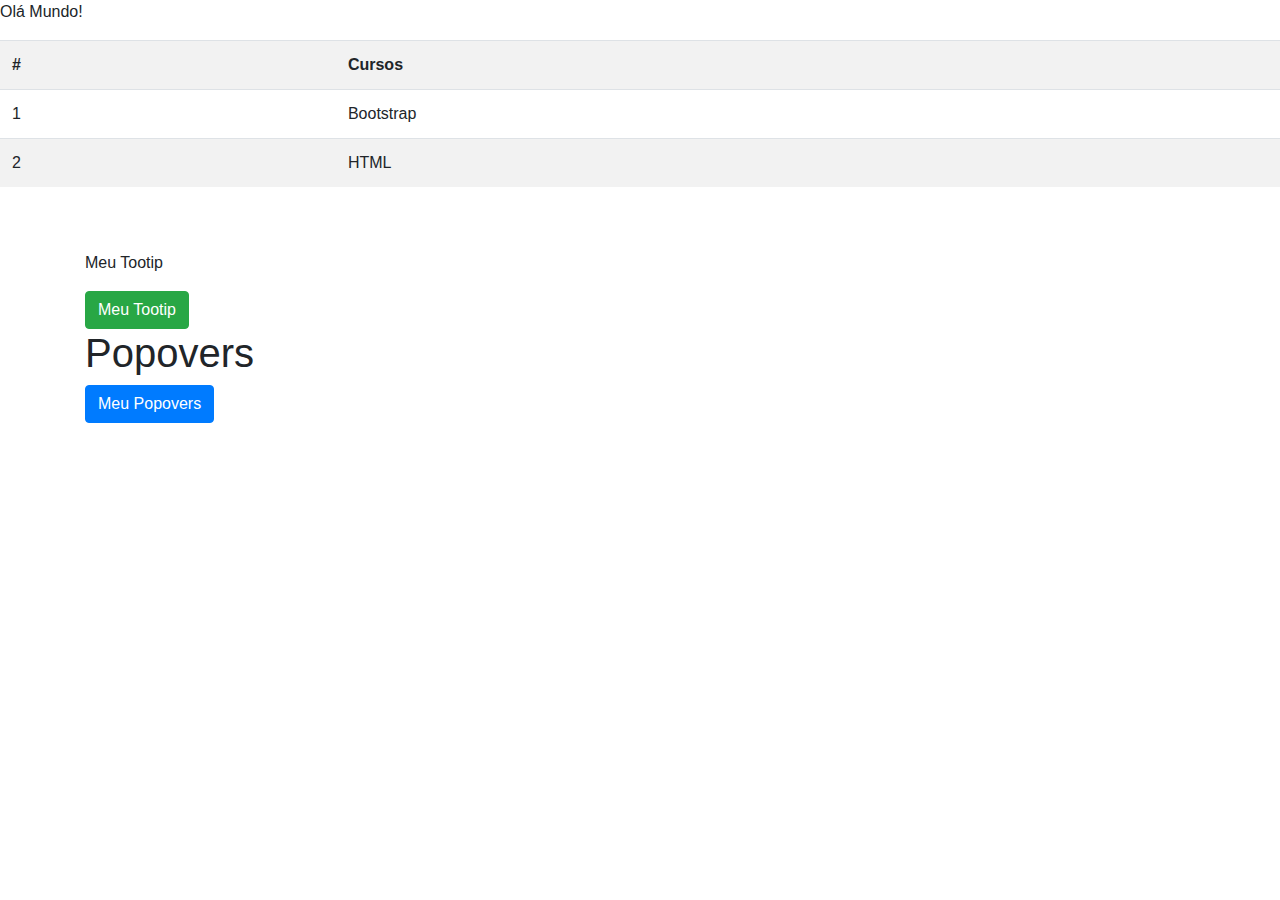
<file: bootstrap/index.html>
<!DOCTYPE html>
<html>
<head>
	<title>Meu Site Bootsrap</title>
	<!-- CSS BOOTSTRAP-->
	<link href="public/css/bootstrap.min.css" rel="stylesheet">
	<meta charset="utf-8">
</head>
<body>
	<p>Olá Mundo!</p>
	<!--TABELAS-->
	<table class="table table-hover table-striped">
		<tr><!--Cabeçalho-->
			<th>#</th>
			<th>Cursos</th>
		</tr><!--Cabeçalho-->
		<tr>
			<td>1</td>
			<td>Bootstrap</td>
		</tr>
		<tr>
			<td>2</td>
			<td>HTML</td>
		</tr>
	</table><!--Table-->
	<!--Popovers-->

	<!--Tooltip-->
	<br><br>
	<div class="container">
		<p>Meu Tootip</p>
		<button class="btn btn-success" title="Meu primeiro Tooltip" data-toggle="tooltip" >Meu Tootip</button>
	</div><!--Tooltip-->

	<div class="container">
		<h1>Popovers</h1>
		<button class="btn btn-primary" title="título do meu popover" data-toggle="popover" data-content="Aqui é o conteudo do meu popovers" data-placement="left">Meu Popovers</button>
	</div>

	<footer>
		<!-- JQuery BOOTSTRAP-->
		<script src="public/js/jquery.js"></script>
		<!-- JS BOOTSTRAP-->
		<script src="public/js/bootstrap.bundle.min.js"></script>
		<!--popover-->
		<script>
			$(function(){
				$('[data-toggle="popover"]').popover();
			});
		</script>
		<script type="text/javascript">
			$(function(){
				$('[data-toggle="tooltip"]').tooltip();
			});
		</script>
	</footer><!--Rodape-->
</body>
</html>
</file>
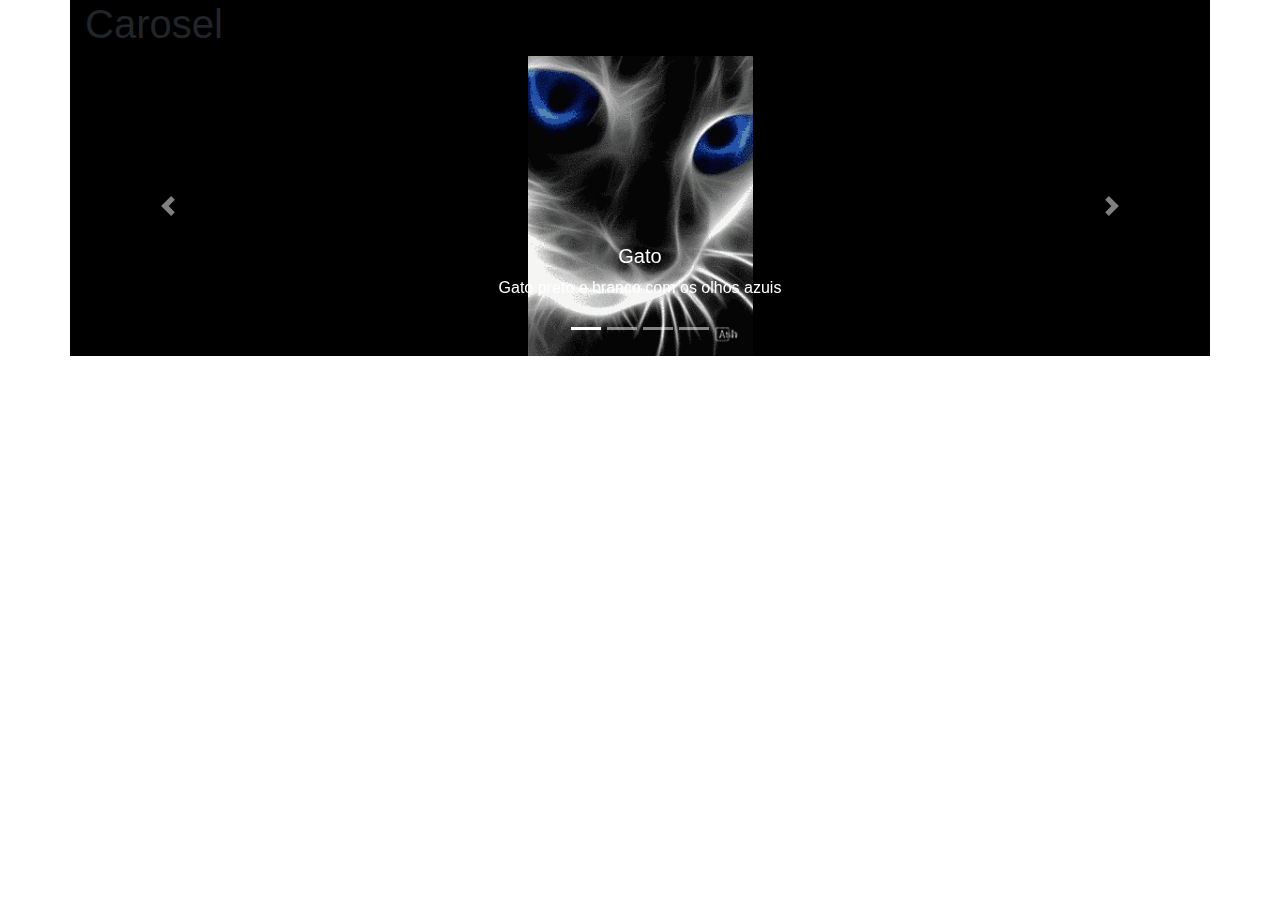
<file: bootstrap/bootstrap-index-carrousel.html>
<!DOCTYPE html>
<html>
	<head>
		<title>Meu Site Bootsrap</title>
		<!-- CSS BOOTSTRAP-->
		<link href="public/css/bootstrap.min.css" rel="stylesheet">
		<meta charset="utf-8"><!--Caracteres especiais Português-->
	</head><!--Head-->
	<body>
		
		<!--carousel-fade: Transação suave-->
		<div class="container" style="background-color: black">
			<h1>Carosel</h1>
			<div id="meu_slideShow" class="carousel slide carousel-fade" data-ride="carousel" style="text-align: center">

				<!--Indicadores-->
				<!--data-slide-to="0": imagem que começa-->
				<ol class="carousel-indicators">
					<li data-target="#meu_slideShow" data-slide-to="0" class="active"></li>
					<li data-target="#meu_slideShow" data-slide-to="1"></li>
					<li data-target="#meu_slideShow" data-slide-to="2"></li>
					<li data-target="#meu_slideShow" data-slide-to="3"></li>
				</ol>

				<!--Conteudo, imagens do Carosel-->
				<div class="carousel-inner">

					<!--Imagem 1-->
					<!--alt"": descrição da imagem para um deficiente visual-->
					<div class="carousel-item active">
						<img src="public/imagens/imagem1.jpg" alt="Gato preto e branco com os olhos azuis" style="max-height: 500px">

						<!--Legenda do Carosel-->
						<!--d-none: não aparece em celular-->
						<!--d-md-block: tamanho médio-->
						<div class="carousel-caption d-none d-md-block">
							<h5>Gato</h5>
							<p>Gato preto e branco com os olhos azuis</p>
						</div><!--Legenda do Carosel-->
					</div><!--Imagem 1-->

					<!--Imagem 2-->
					<div class="carousel-item">
						<img src="public/imagens/imagem2.jpg" lt="Cachorro colorido" style="max-height: 500px">

						<!--Legenda do Carosel-->
						<div class="carousel-caption d-none d-md-block">
							<h5>Cachorro</h5>
							<p>Cachorro colorido</p>
						</div><!--Legenda do Carosel-->
					</div><!--Imagem 2-->

					<!--Imagem 3-->
					<div class="carousel-item">
						<img src="public/imagens/imagem3.jpg" alt="Controle de video game colorido" style="max-height: 500px">
						
						<!--Legenda do Carosel-->
						<div class="carousel-caption d-none d-md-block">
							<h5>Controle de video game</h5>
							<p>Controle de video game colorido</p>
						</div><!--Legenda do Carosel-->
					</div><!--Imagem 3-->

					<!--Imagem 4-->
					<div class="carousel-item">
						<img src="public/imagens/imagem4.jpg" alt="Por do sol em uma prais ao entardecer e o golfinho atando fora da água" style="max-height: 500px">
						
						<!--Legenda do Carosel-->
						<div class="carousel-caption d-none d-md-block">
							<h5>Por do sol</h5>
							<p>Por do sol em uma prais ao entardecer</p>
						</div><!--Legenda do Carosel-->
					</div><!--Imagem 4-->

				</div><!--carousel-inner-->

				<!--Icon voltar-->
				<!--role="button": rola automatico-->
				<a class="carousel-control-prev" href="#meu_slideShow" role="button" data-slide="prev">
					<span class="carousel-control-prev-icon" ></span>
					<!--Leitor automatico acessibilidade-->
					<span class="sr-only">Anterior</span>
				</a><!--Icon voltar-->

				<!--Icon avançar-->
				<a class="carousel-control-next" href="#meu_slideShow" data-slide="next">
					<span class="carousel-control-next-icon"></span>
					<!--Leitor automatico acessibilidade-->
					<span class="sr-only">Posterior</span>
				</a><!--Icon avançar-->

			</div><!--meu_slideShow-->
			
		</div>

		<footer>
			<!-- JQuery BOOTSTRAP-->
			<script src="public/js/jquery.js"></script>
			<!-- JS BOOTSTRAP-->
			<script src="public/js/bootstrap.bundle.min.js"></script>
			<!--Script-caixaLivro-->
			<script type="text/javascript">
				$('#caixaLivro').scrollspy({ target: '#livro' })
			</script>
		</footer><!--Rodape-->
	</body><!--Body-->
</html><!--Html-->
</file>
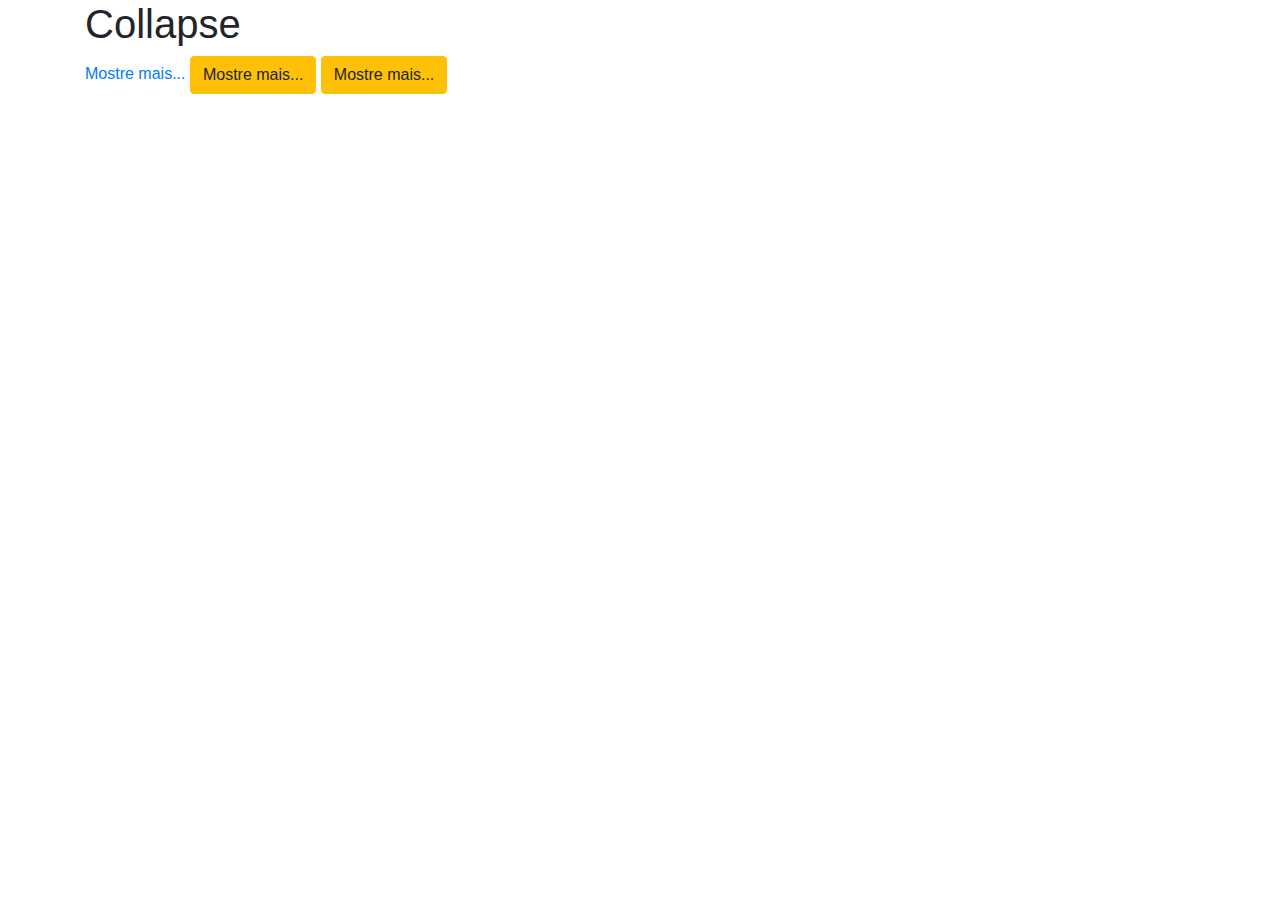
<file: bootstrap/bootstrap-index-collapse.html>
<!DOCTYPE html>
<html>
	<head>
		<title>Meu Site Bootsrap</title>
		<!-- CSS BOOTSTRAP-->
		<link href="public/css/bootstrap.min.css" rel="stylesheet">
		<meta charset="utf-8"><!--Caracteres especiais Português-->
	</head><!--Head-->
	<body>
		<div class="container">
			<h1>Collapse</h1>

			
			<!--data-target: chama o "ID"-->
			<!--<a>Exemplo 1 - link</a>-->
			<a data-toggle="collapse" href="#secreto" data-target="#secreto">Mostre mais...</a>

			<!--<button>Exemplo 2 - Botão</button>-->
			<button class="btn btn-warning" data-toggle="collapse" data-target="#secreto">Mostre mais...</button>

			<!--<input>Exemplo 3 - Botão</input>-->
			<!--type="submit": funciona-->
			<input type="button" class="btn btn-warning" data-toggle="collapse" data-target="#secreto" name="" value="Mostre mais...">

			<!--Mensagem oculta-->
			<div class="collapse" id="secreto">
				Mensagem Secreta.
			</div>

		</div><!--Container-->

		<footer>
			<!-- JQuery BOOTSTRAP-->
			<script src="public/js/jquery.js"></script>
			<!-- JS BOOTSTRAP-->
			<script src="public/js/bootstrap.bundle.min.js"></script>
		</footer><!--Rodape-->
	</body><!--Body-->
</html><!--Html-->
</file>
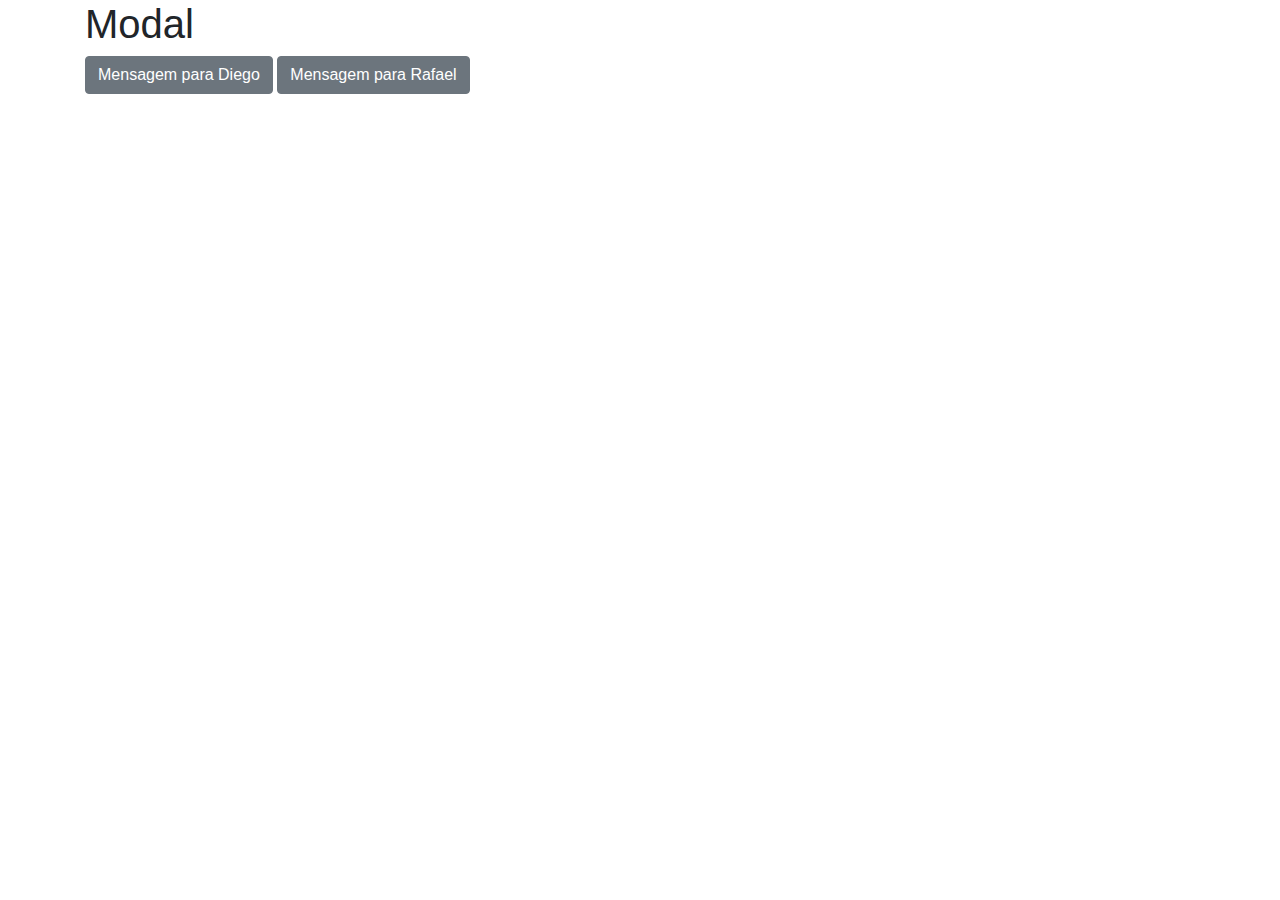
<file: bootstrap/bootstrap-index-modal.html>
<!DOCTYPE html>
<html>
<head>
	<title>Meu Site Bootsrap</title>
	<!-- CSS BOOTSTRAP-->
	<link href="public/css/bootstrap.min.css" rel="stylesheet">
	<meta charset="utf-8">
</head>
<body>
	<!--Modal-->
	<div class="container"><!--Modal-->
		<h1>Modal</h1>

		<button class="btn btn-secondary" data-nome="Diego" data-toggle="modal" data-target="#conteudoModal">Mensagem para Diego</button>

		<button class="btn btn-secondary" data-nome="Rafael" data-toggle="modal" data-target="#conteudoModal">Mensagem para Rafael</button>

	</div><!--Modal-->

	<!--MODAL-->
	<div id="conteudoModal" class="modal fade">
		<!--modal-dialog-centered: modal centralizada-->
		<!--modal-dialog: modal topo-->
		<!--modal-sm: modal pequeno-->
		<div class="modal-dialog modal-sm">
			<div class="modal-content">
				<!--Titulo-->
				<div class="modal-header">
					<h4 class="modal-title">Meu Modal</h4>
					<button class="close" data-dismiss="modal" arial-label="Fechar">
						<span aria-hidden="true">&times;</span>
					</button>
				</div><!--Titulo-Modal-->

				<!--Conteudo-->
				<div class="modal-body">
						<!--colulas: col-nº - total = 12--
						<div class="col-4" style="background-color: red">
							Texto do meu modal parte 1.
						</div>
						<div class="col-4" style="background-color: blue">
							Texto do meu modal parte 2.
						</div>
						<div class="col-4" style="background-color: green">
							Texto do meu modal parte 3.
						</div>-->
						<div class="row">
							<div class="col-4">
								<span>Destinatário:</span>
							</div><!--col-4-->
							<div class="col-8">
								<input type="text" name="para" class="form-control">
							</div><!--col-8-->
						</div><!--row-->

						<br>

						<div class="row">
							<div class="col-4">
								<span>Mensagem:</span>
							</div><!--col-4-->
							<div class="col-8">
								<textarea class="form-control"></textarea>
							</div><!--col-8-->
						</div><!--row-->
				</div><!--Conteudo-->

				<!--Rodapé-Modal-->
				<div class="modal-footer">
					<button class="btn btn-secondary" data-dismiss="modal">Fechar</button>
				</div><!--Rodapé-Modal-->

			</div>
		</div>
	</div>

	<footer>
		<!-- JQuery BOOTSTRAP-->
		<script src="public/js/jquery.js"></script>
		<!-- JS BOOTSTRAP-->
		<script src="public/js/bootstrap.bundle.min.js"></script>
		<!--Jquery-modal-->
		<script type="text/javascript">
			$('#conteudoModal').on('show.bs.modal', function(event){
				var button = $(event.relatedTarget);
				var recipient = button.data('nome');
				var modal = $(this);
				modal.find('.modal-title').text('Mensagem para: '+ recipient);
				modal.find('.modal-body input').val(recipient);
			});
		</script>
	</footer><!--Rodape-->
</body>
</html>
</file>
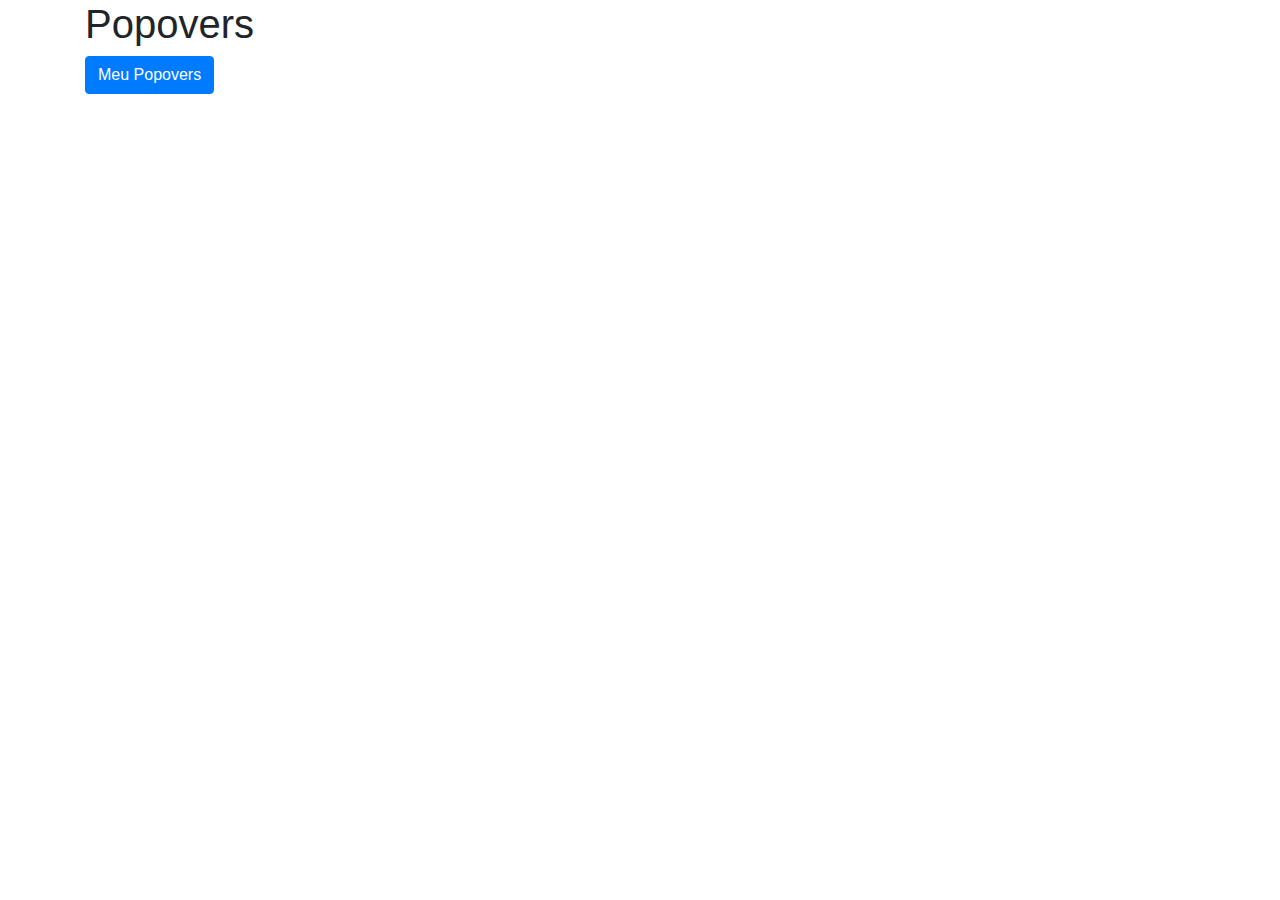
<file: bootstrap/bootstrap-index-popovers.html>
<!DOCTYPE html>
<html>
<head>
	<title>Meu Site Bootsrap</title>
	<!-- CSS BOOTSTRAP-->
	<link href="public/css/bootstrap.min.css" rel="stylesheet">
	<meta charset="utf-8">
</head>
<body>

	<!--Popovers-->
	<div class="container">
		<h1>Popovers</h1>
		<button class="btn btn-primary" title="título do meu popover" data-toggle="popover" data-content="Aqui é o conteudo do meu popovers" data-placement="left">Meu Popovers</button>
	</div><!--Popovers-->

	<footer>
		<!-- JQuery BOOTSTRAP-->
		<script src="public/js/jquery.js"></script>
		<!-- JS BOOTSTRAP-->
		<script src="public/js/bootstrap.bundle.min.js"></script>
		
		<!--popover-->
		<script>
			$(function(){
				$('[data-toggle="popover"]').popover();
			});
		</script><!--popover-->
	</footer><!--Rodape-->
</body>
</html>
</file>
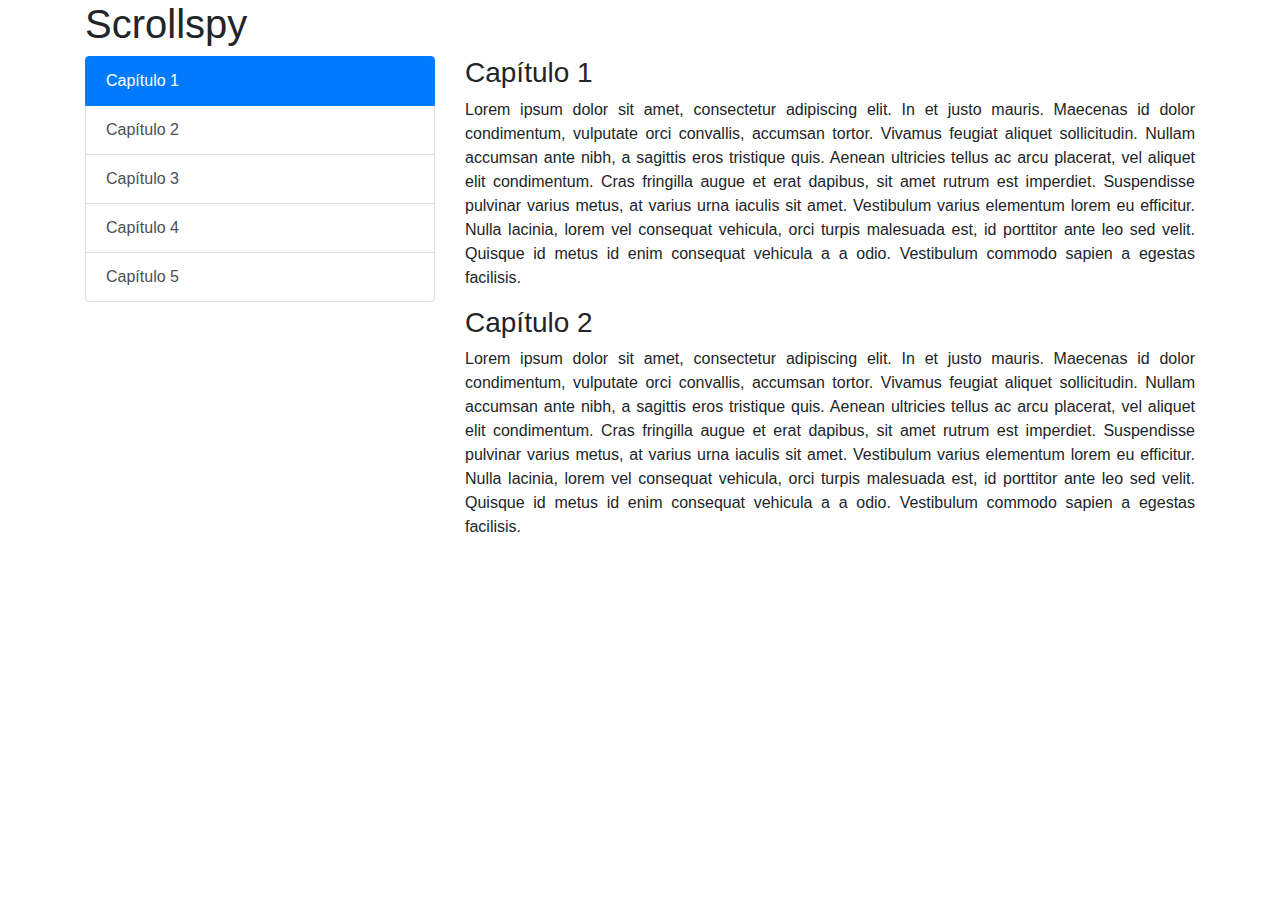
<file: bootstrap/bootstrap-index-scrollspy.html>
<!DOCTYPE html>
<html>
	<head>
		<title>Meu Site Bootsrap</title>
		<!-- CSS BOOTSTRAP-->
		<link href="public/css/bootstrap.min.css" rel="stylesheet">
		<meta charset="utf-8"><!--Caracteres especiais Português-->
	</head><!--Head-->
	<body>
		<div class="container">
			<h1>Scrollspy</h1>

			<div class="row"> 
				<div class="col-4">
					<div id="livro" class="list-group">
						<a class="list-group-item list-group-item-action" href="#c1">Capítulo 1</a>
						<a class="list-group-item list-group-item-action" href="#c2">Capítulo 2</a>
						<a class="list-group-item list-group-item-action" href="#c3">Capítulo 3</a>
						<a class="list-group-item list-group-item-action" href="#c4">Capítulo 4</a>
						<a class="list-group-item list-group-item-action" href="#c5">Capítulo 5</a>
					</div><!--livros-->
				</div><!--col-4-->

				<!--style="text-align: justify": Texto justificado para todos os lados-->
				<!--overflow: auto: manter a caixa subindo e descendo-->
				<div  class="col-8" id="caixaLivro" style=" position: relative; height: 500px; overflow: auto; text-align: justify">
					<!--data-offset="0": Onde inicia-->
					<div data-spy="scroll" data-target="#livro" data-offset="0">
						<h3 id="c1">Capítulo 1</h3>
						<p>
							Lorem ipsum dolor sit amet, consectetur adipiscing elit. In et justo mauris. Maecenas id dolor condimentum, vulputate orci convallis, accumsan tortor. Vivamus feugiat aliquet sollicitudin. Nullam accumsan ante nibh, a sagittis eros tristique quis. Aenean ultricies tellus ac arcu placerat, vel aliquet elit condimentum. Cras fringilla augue et erat dapibus, sit amet rutrum est imperdiet. Suspendisse pulvinar varius metus, at varius urna iaculis sit amet. Vestibulum varius elementum lorem eu efficitur. Nulla lacinia, lorem vel consequat vehicula, orci turpis malesuada est, id porttitor ante leo sed velit. Quisque id metus id enim consequat vehicula a a odio. Vestibulum commodo sapien a egestas facilisis.
						</p>

						<h3 id="c2">Capítulo 2</h3>
						<p>
							Lorem ipsum dolor sit amet, consectetur adipiscing elit. In et justo mauris. Maecenas id dolor condimentum, vulputate orci convallis, accumsan tortor. Vivamus feugiat aliquet sollicitudin. Nullam accumsan ante nibh, a sagittis eros tristique quis. Aenean ultricies tellus ac arcu placerat, vel aliquet elit condimentum. Cras fringilla augue et erat dapibus, sit amet rutrum est imperdiet. Suspendisse pulvinar varius metus, at varius urna iaculis sit amet. Vestibulum varius elementum lorem eu efficitur. Nulla lacinia, lorem vel consequat vehicula, orci turpis malesuada est, id porttitor ante leo sed velit. Quisque id metus id enim consequat vehicula a a odio. Vestibulum commodo sapien a egestas facilisis.
						</p>

						<h3 id="c3">Capítulo 3</h3>
						<p>
							Lorem ipsum dolor sit amet, consectetur adipiscing elit. In et justo mauris. Maecenas id dolor condimentum, vulputate orci convallis, accumsan tortor. Vivamus feugiat aliquet sollicitudin. Nullam accumsan ante nibh, a sagittis eros tristique quis. Aenean ultricies tellus ac arcu placerat, vel aliquet elit condimentum. Cras fringilla augue et erat dapibus, sit amet rutrum est imperdiet. Suspendisse pulvinar varius metus, at varius urna iaculis sit amet. Vestibulum varius elementum lorem eu efficitur. Nulla lacinia, lorem vel consequat vehicula, orci turpis malesuada est, id porttitor ante leo sed velit. Quisque id metus id enim consequat vehicula a a odio. Vestibulum commodo sapien a egestas facilisis.
						</p>

						<h3 id="c4">Capítulo 4</h3>
						<p>
							Lorem ipsum dolor sit amet, consectetur adipiscing elit. In et justo mauris. Maecenas id dolor condimentum, vulputate orci convallis, accumsan tortor. Vivamus feugiat aliquet sollicitudin. Nullam accumsan ante nibh, a sagittis eros tristique quis. Aenean ultricies tellus ac arcu placerat, vel aliquet elit condimentum. Cras fringilla augue et erat dapibus, sit amet rutrum est imperdiet. Suspendisse pulvinar varius metus, at varius urna iaculis sit amet. Vestibulum varius elementum lorem eu efficitur. Nulla lacinia, lorem vel consequat vehicula, orci turpis malesuada est, id porttitor ante leo sed velit. Quisque id metus id enim consequat vehicula a a odio. Vestibulum commodo sapien a egestas facilisis.
							at varius urna iaculis sit amet. Vestibulum varius elementum lorem eu efficitur. Nulla lacinia, lorem vel consequat vehicula, orci turpis malesuada est, id porttitor ante leo sed velit. Quisque id metus id enim consequat vehicula a a odio. Vestibulum commodo sapien a egestas facilisis.
						</p>

						<h3 id="c5">Capítulo 5</h3>
						<p>
							Lorem ipsum dolor sit amet, consectetur adipiscing elit. In et justo mauris. Maecenas id dolor condimentum, vulputate orci convallis, accumsan tortor. Vivamus feugiat aliquet sollicitudin. Nullam accumsan ante nibh, a sagittis eros tristique quis. Aenean ultricies tellus ac arcu placerat, vel aliquet elit condimentum. Cras fringilla augue et erat dapibus, sit amet rutrum est imperdiet. Suspendisse pulvinar varius metus, at varius urna iaculis sit amet. Vestibulum varius elementum lorem eu efficitur. Nulla lacinia, lorem vel consequat vehicula, orci turpis malesuada est, id porttitor ante leo sed velit. Quisque id metus id enim consequat vehicula a a odio. Vestibulum commodo sapien a egestas facilisis.
						</p>
				</div><!---col-8-->
			</div><!--row-->
		</div><!--Container-->

		<footer>
			<!-- JQuery BOOTSTRAP-->
			<script src="public/js/jquery.js"></script>
			<!-- JS BOOTSTRAP-->
			<script src="public/js/bootstrap.bundle.min.js"></script>
			<!--Script-caixaLivro-->
			<script type="text/javascript">
				$('#caixaLivro').scrollspy({ target: '#livro' })
			</script>
		</footer><!--Rodape-->
	</body><!--Body-->
</html><!--Html-->
</file>
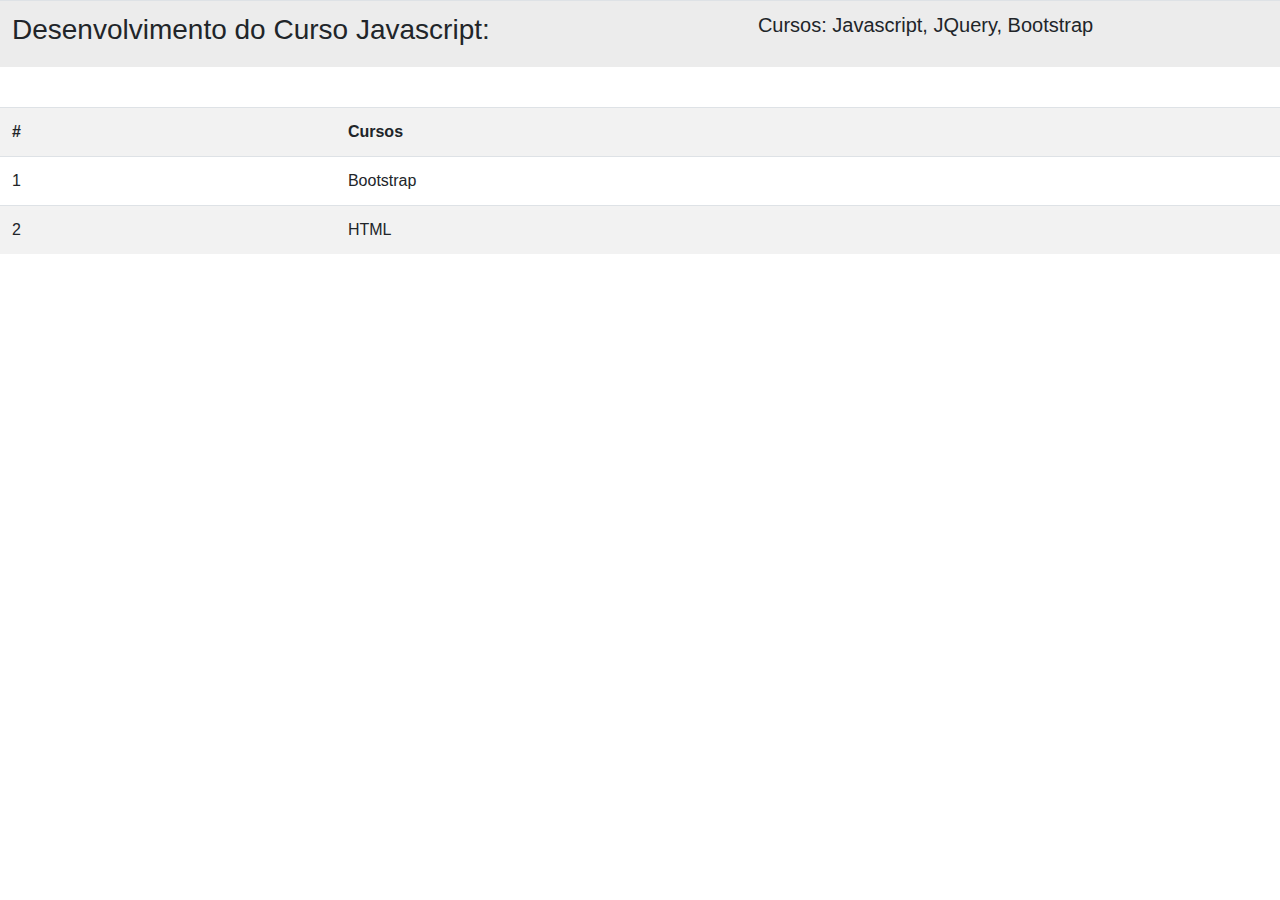
<file: bootstrap/bootstrap-index-table.html>
<!DOCTYPE html>
<html>
<head>
	<title>Meu Site Bootsrap</title>
	<!-- CSS BOOTSTRAP-->
	<link href="public/css/bootstrap.min.css" rel="stylesheet">
	<meta charset="utf-8">
</head>
<body>
	<table class="table table-hover table-striped">
		<tr>
			<th><h3>Desenvolvimento do Curso Javascript:</h3></th>
			<th><h5>Cursos: Javascript, JQuery, Bootstrap</h5></th>
		</tr>
	</table>
	<br>
	<!--TABELAS-->
	<table class="table table-hover table-striped">
		<tr><!--Cabeçalho-->
			<th>#</th>
			<th>Cursos</th>
		</tr><!--Cabeçalho-->
		<tr>
			<td>1</td>
			<td>Bootstrap</td>
		</tr>
		<tr>
			<td>2</td>
			<td>HTML</td>
		</tr>
	</table><!--Table-->
	<!--Popovers-->

	<footer>
		<!-- JQuery BOOTSTRAP-->
		<script src="public/js/jquery.js"></script>
		<!-- JS BOOTSTRAP-->
		<script src="public/js/bootstrap.bundle.min.js"></script>
		<!--popover-->
	</footer><!--Rodape-->
</body>
</html>
</file>
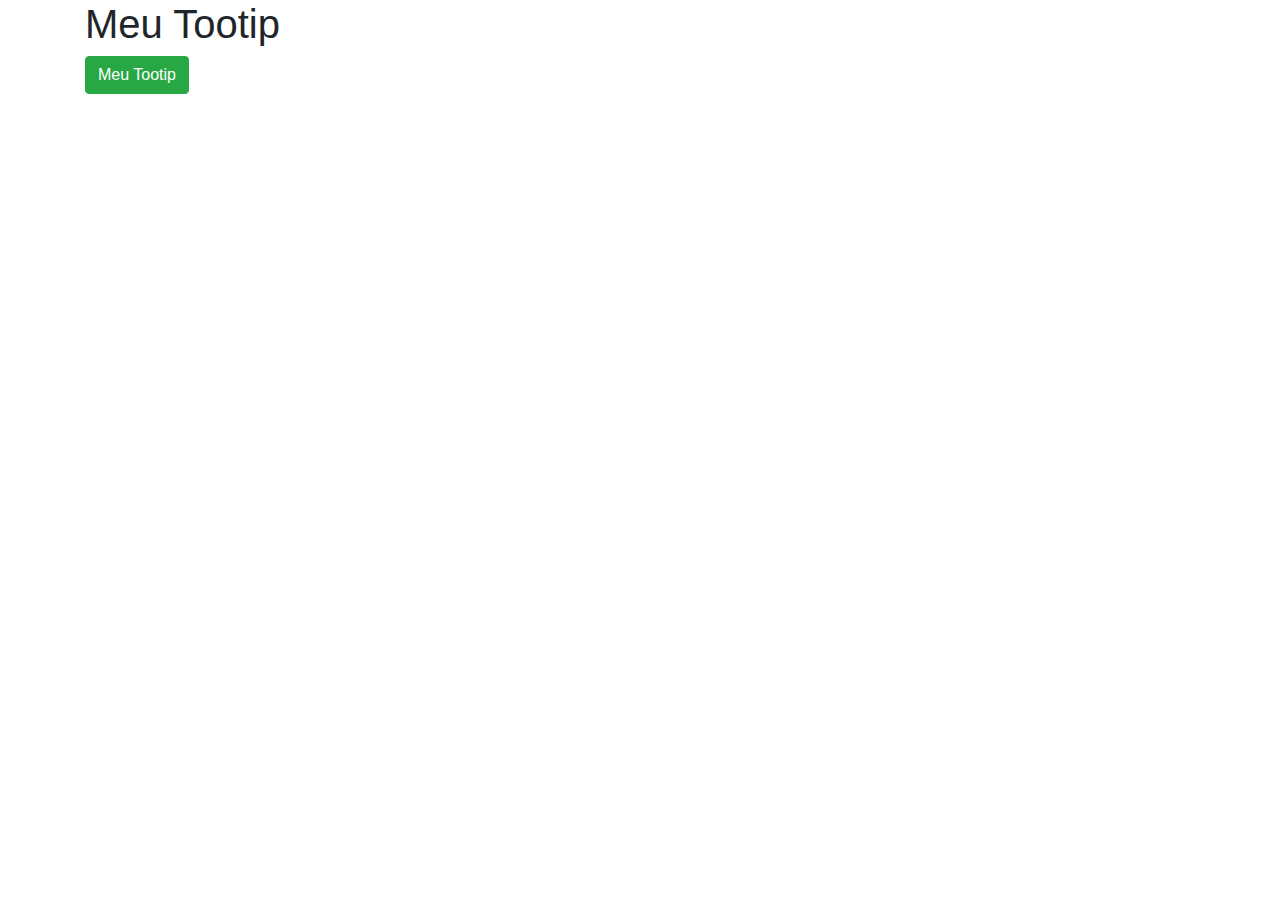
<file: bootstrap/bootstrap-index-tootip.html>
<!DOCTYPE html>
<html>
<head>
	<title>Meu Site Bootsrap</title>
	<!-- CSS BOOTSTRAP-->
	<link href="public/css/bootstrap.min.css" rel="stylesheet">
	<meta charset="utf-8">
</head>
<body>
	<!--Popovers-->
	<div class="container">
		<h1>Meu Tootip</h1>
		<button class="btn btn-success" title="Meu primeiro Tooltip" data-toggle="tooltip" data-placement="right">Meu Tootip</button>
	</div><!--Tooltip-->

	<footer>
		<!-- JQuery BOOTSTRAP-->
		<script src="public/js/jquery.js"></script>
		<!-- JS BOOTSTRAP-->
		<script src="public/js/bootstrap.bundle.min.js"></script>
		
		<!--tooltip-->
		<script type="text/javascript">
			$(function(){
				$('[data-toggle="tooltip"]').tooltip();
			});
		</script>
	</footer><!--Rodape-->
</body>
</html>
</file>
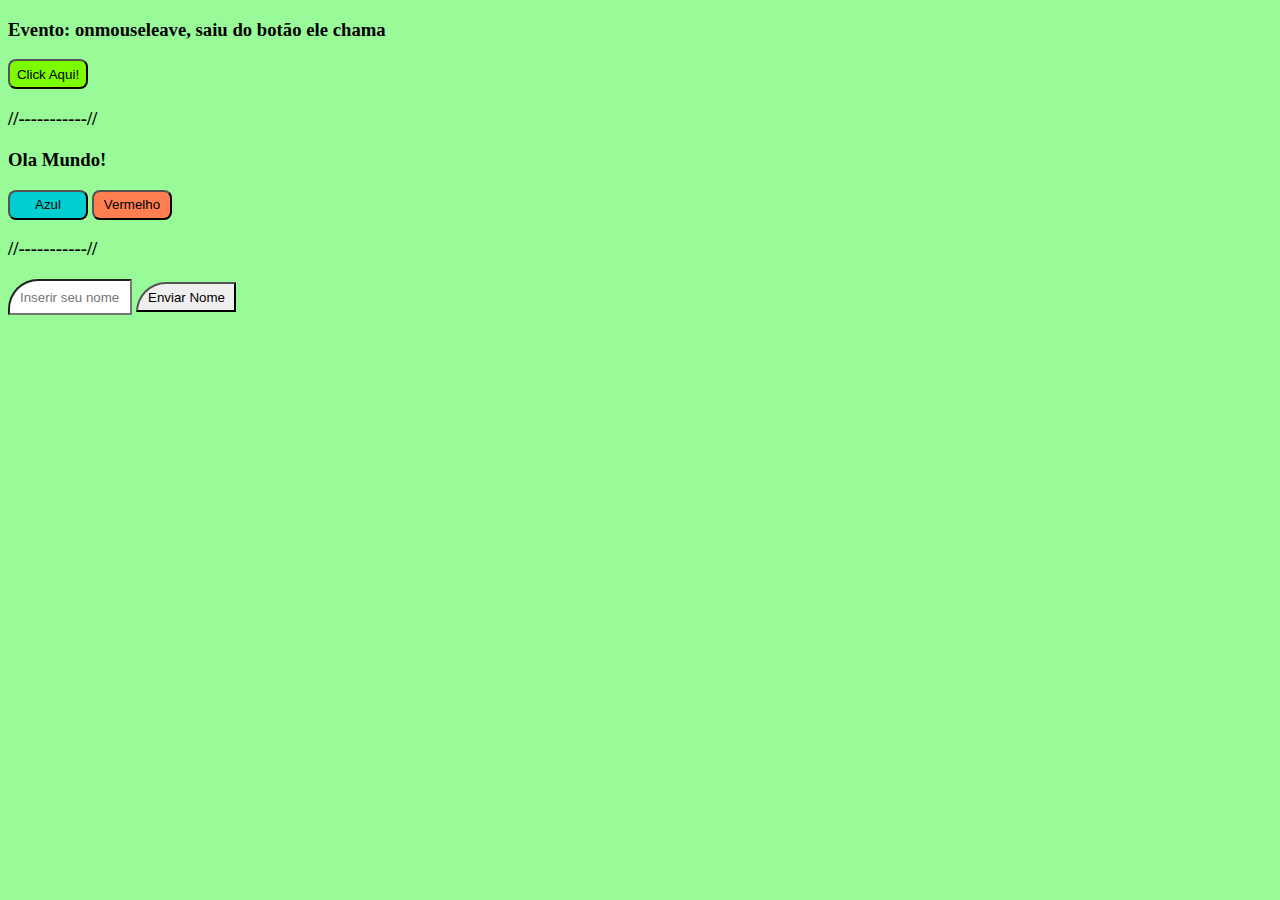
<file: javaScript/javascript.html>
<!DOCTYPE html>
<html>
	<head>
		<meta charset="utf-8"><!--português-caracteres-->
		<title>Curso Javascript</title><!--titulo aba-->
		<link rel="stylesheet" href="estilo.css">
		<!--Javasript-->
		<script language="javascript" src="script-validar_formulario.js"></script>
		<!--Javasript-->
	</head><!--head-->

	<body>
		<h3>Evento: onmouseleave, saiu do botão ele chama</h3>
		<button class="botao" onmouseleave="mensagem('Rafael')">Click Aqui!</button>

		<h3>//-----------//</h3>

		<h3 id="mensagem">Ola Mundo!</h3>
		<button class="botao-azul" onclick="mudaCor('blue')">Azul</button>
		<button class="botao-vermelho" onclick="mudaCor('red')">Vermelho</button>

		<h3>//-----------//</h3>

		<form>
			<input type="text" name="nome" id="nome" placeholder="Inserir seu nome!">
			<input type="submit" onclick="valida()" value="Enviar Nome">
		</form>

	</body><!--body-->
</html><!--html-->

<!--client side: processada no cliente
    indentar: boas praticas - dar espaços entre os códicos
 -->
</file>
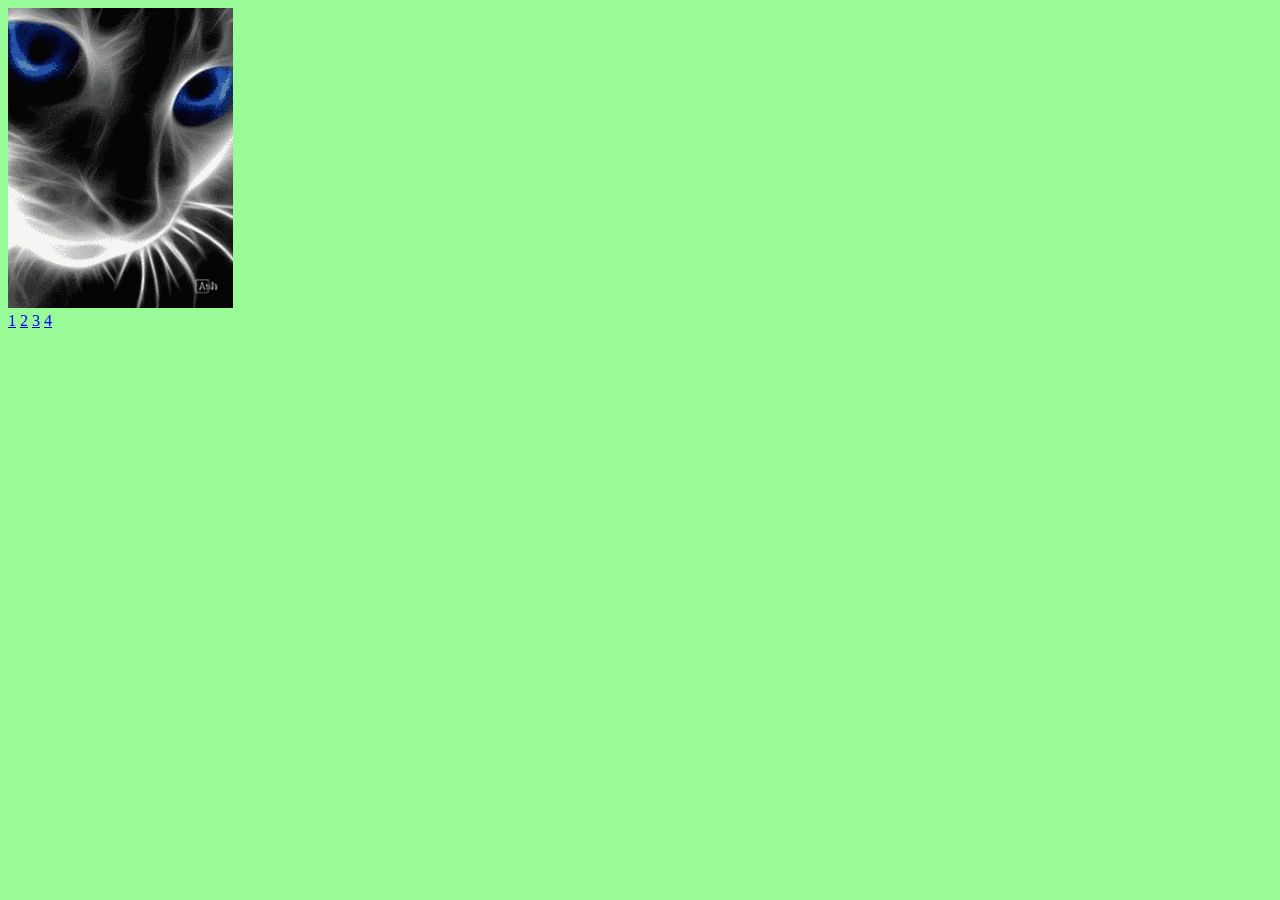
<file: script_jquery/script_jquery-slideshow.html>
<!DOCTYPE html>
<html>
<head>
	<title>SlideShow</title>
	<meta charset="utf-8"><!--português-caracteres-->
	<link rel="stylesheet" href="estilo_jquery.css">
	<!--Bloco CSS-->
</head>
<body>
	<div class="slideshow">
		<img id="i1" src="imagem1.jpg">
		<img id="i2" src="imagem2.jpg" style="display: none;">
		<img id="i3" src="imagem3.jpg" style="display: none;">
		<img id="i4" src="imagem4.jpg" style="display: none;">
	<br>
		<a href="#" id="L1">1</a>
		<a href="#" id="L2">2</a>
		<a href="#" id="L3">3</a>
		<a href="#" id="L4">4</a>
	</div>

	<footer>
		<script src="jquery.js"></script>
		<script src="script_jquery-slideshow.js"></script>
	</footer><!--Rodapé-->
</body>
</html>
</file>
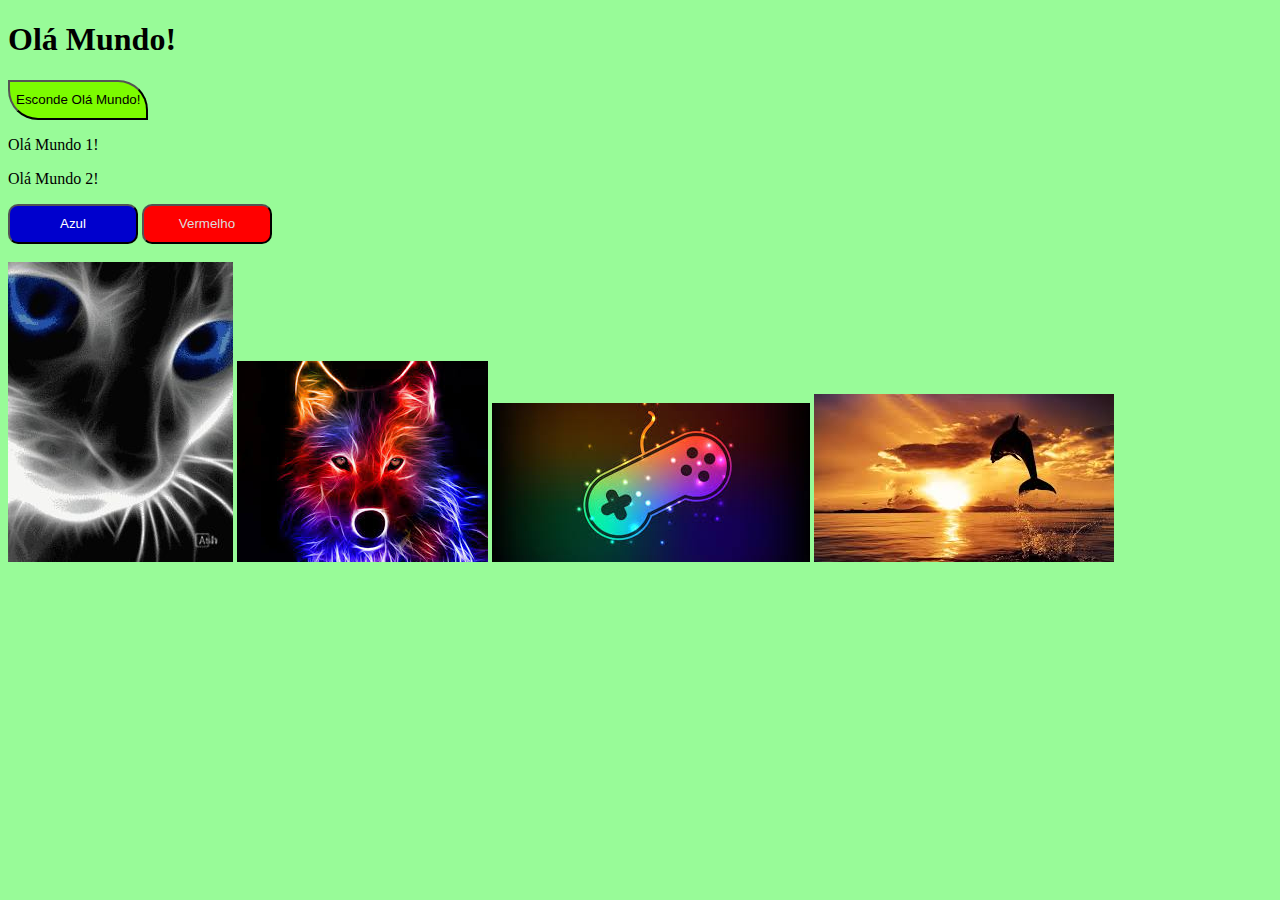
<file: script_jquery/script_jquery.html>
<!DOCTYPE html>
<html>
<head>
	<title>JQuery</title><!--titulo aba-->
	<meta charset="utf-8"><!--português-caracteres-->
	<link rel="stylesheet" href="estilo_jquery.css">
	<!--Bloco CSS-->
	<style>
		.red{
			background-color: red;
		}
		.green{
			background-color: green;
		{
	</style><!--Bloco CSS-->
</head>
<body>

<h1>Olá Mundo!</h1>
<button class="botao">Esconde Olá Mundo!</button>

<p>Olá Mundo 1!</p>
<p>Olá Mundo 2!</p>
<button id="azul">Azul</button>
<button id="vermelho" class="red">Vermelho</button>
<span id="mensagem"></span>

<br><br>

<div class="">
<img id="i1" src="imagem1.jpg">
<img id="i2" src="imagem2.jpg">
<img id="i3" src="imagem3.jpg">
<img id="i4" src="imagem4.jpg">

<br>

<a href="#" id="i1"></a>
<a href="#" id="i2"></a>
<a href="#" id="i3"></a>
<a href="#" id="i4"></a>

</div>
	<footer>
		<script src="jquery.js"></script>
		<script src="script_jquery-slideshow.js"></script>
	</footer><!--Rodapé-->
</body>
</html>
</file>
<file: javaScript/estilo.css>
/*estilo.css*/

body{
	background-color: #98FB98;// verde claro
	color: #000000;// Black
}
.botao{
	border-radius: 8px;
	width: 80px;
	height: 30px;
	background-color: #7CFC00;
}

.botao-azul{
	border-radius: 8px;
	width: 80px;
	height: 30px;
	background-color: #00CED1;
}

.botao-vermelho{
	border-radius: 8px;
	width: 80px;
	height: 30px;
	background-color: #FF7F50;
}
input{
	padding-left: 10px;
	padding-right: 10px;
	width: 100px;
	height: 30px;
	border-top-left-radius: 30px;
}
</file>
